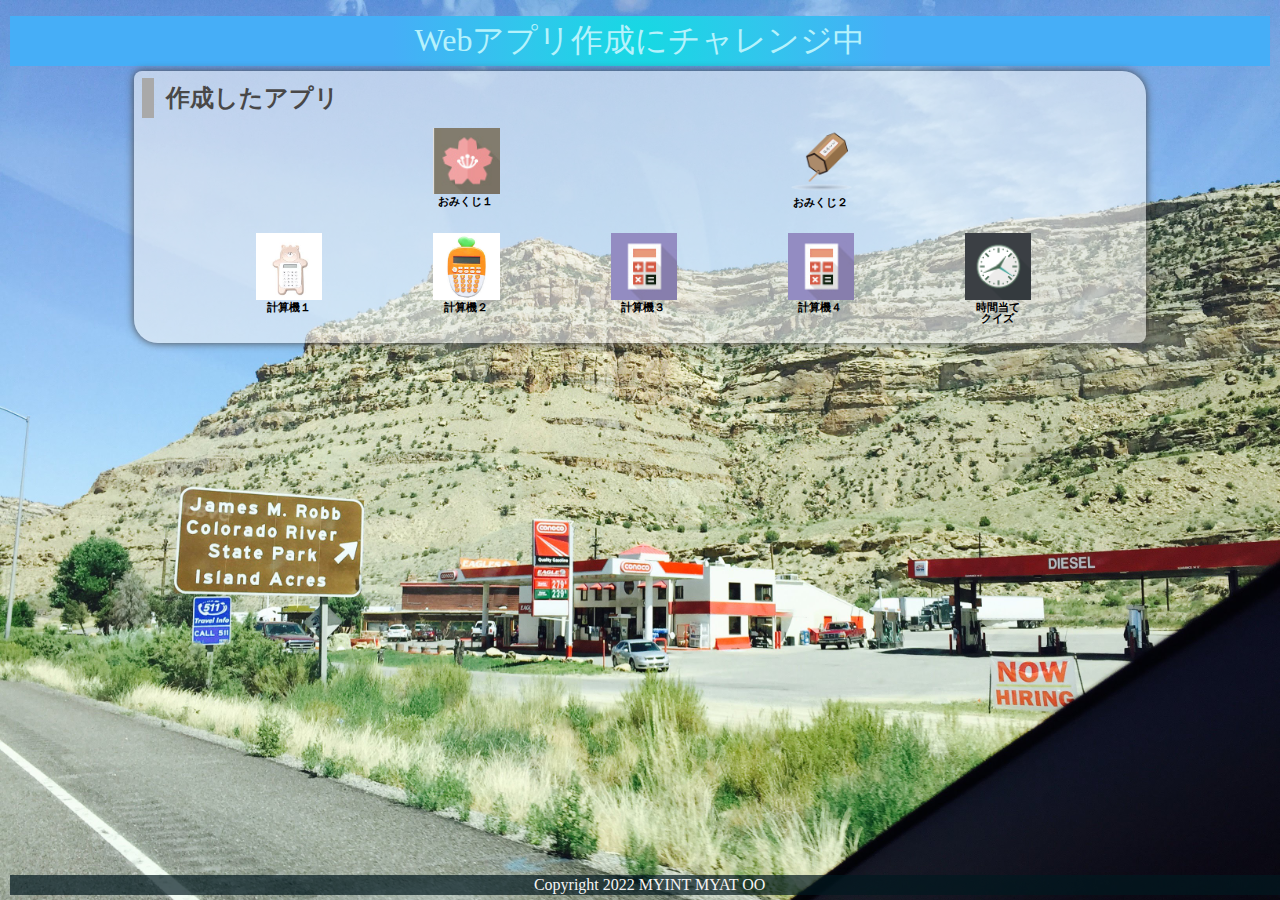
<file: index.html>
<!DOCTYPE html>
<html lang="ja">
  <head>
    <meta charset="UTF-8">
    <meta name="viewport" content="width=device-width, initial-scale=1.0">
    <title>MYINT MYAT OO Github</title>
    <meta name="description" content="先生のサンプル（ゲーム）">

    <link rel="icon" href="favicon.ico">
    <link rel="stylesheet" href="css/index.css">
  </head>

  <body>
    <!-- 見出し（みだし） -->
    <header class = "header">
      <h1>Webアプリ作成にチャレンジ中</h1>
    </header>
    
    <!-- 作成したアプリ -->
    <section class="container01">
      <h2>作成したアプリ</h2>
      <div class = "game">

        <div class="container01-01">
          <div class="item01">
            <a href="01_omikuji2/omikuji.html" title="今日の運勢を占うゲームです。"><img src="img/sakura2.jpg" alt="おみくじ１"><br>おみくじ１</a>
          </div>
          <div class="item01">
            <a href="01_omikuji3/omikuji.html" title="音付きです。"><img src="img/omikuji3.png" alt="おみくじ２" class="img_omikuji2"><br>おみくじ２</a>
          </div>
<!--           <div class="item01">
            <a href="01_omikuji(9)/omikuji.html" title="テキストも画像です。"><img src="img/sakura.jpg" alt="おみくじ３"><br>おみくじ３</a>
          </div>
          <div class="item01">
            <a href="01_omikuji(8)/omikuji.html" title="鬼滅の刃"><img src="img/soda.jpg" alt="鬼滅の刃おみくじ"><br>鬼滅の刃<br>おみくじ</a>
          </div>  -->
        </div>
        
        <div class="container01-02">
          <div class="item01">
            <a href="calculator/02_calculator/calculator.html" title="かんたんな計算機です。"><img src="img/bear.png" alt="計算機１"><br>計算機１</a>
          </div>
          
          <div class="item01">
            <a href="calculator/03_01calculator/calculator.html" title="=ボタンをつけた計算機です。"><img src="img/carrot.jpg" alt="計算機２"><br>計算機２</a>
          </div>
          
          <div class="item01">
            <a href="calculator/03_02calculator/calculator.html" title="=全部ボタンの計算機です。"><img src="img/calc3.jpg" alt="計算機３"><br>計算機３</a>
          </div>

          <div class="item01">
            <a href="calculator/03_05calcuator(button)/calculator_button.html" title="=全部ボタンの計算機です。"><img src="img/calc3.jpg" alt="計算機３"><br>計算機４</a>
          </div>
                    
          <div class="item01">
            <a href="98_Time guessing quiz 3_10/timeguess.html" title="=時間当てクイズです"><img src="img/clock.png" alt="クイズ">時間当て<br>クイズ</a>
          </div>
        </div>

        </div>

      </div>
      <div class="filler01"></div>
    </section>
    
    <!-- フッター -->
    <footer>
      <p>Copyright 2022 MYINT MYAT OO</p>
    </footer>

  </body>
</html>
</file>
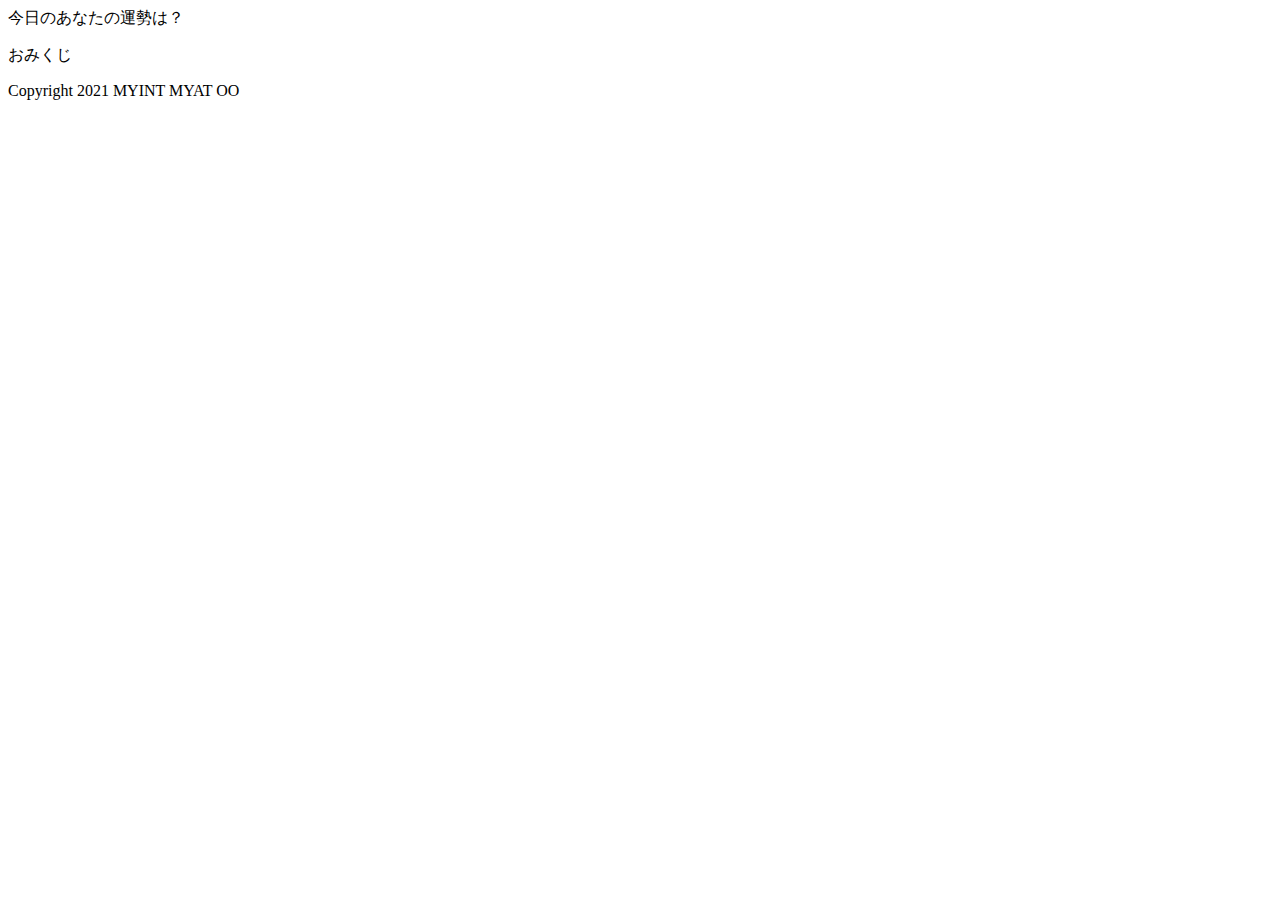
<file: 01_omikuji(1)/omikuji.html>
<!DOCTYPE html>
<html lang="ja">
<head>
  <meta charset="UTF-8">

  <link rel="icon" href="favicon.ico">
</head>
<body>
    <header>今日のあなたの運勢は？</header>
    <div class="wrapper" title="大吉だといいね～">
        <p id="btn1">おみくじ</p>
    </div>
    <footer>
        <p>Copyright 2021 MYINT MYAT OO</p>
    </footer>
</body>
</html>
</file>
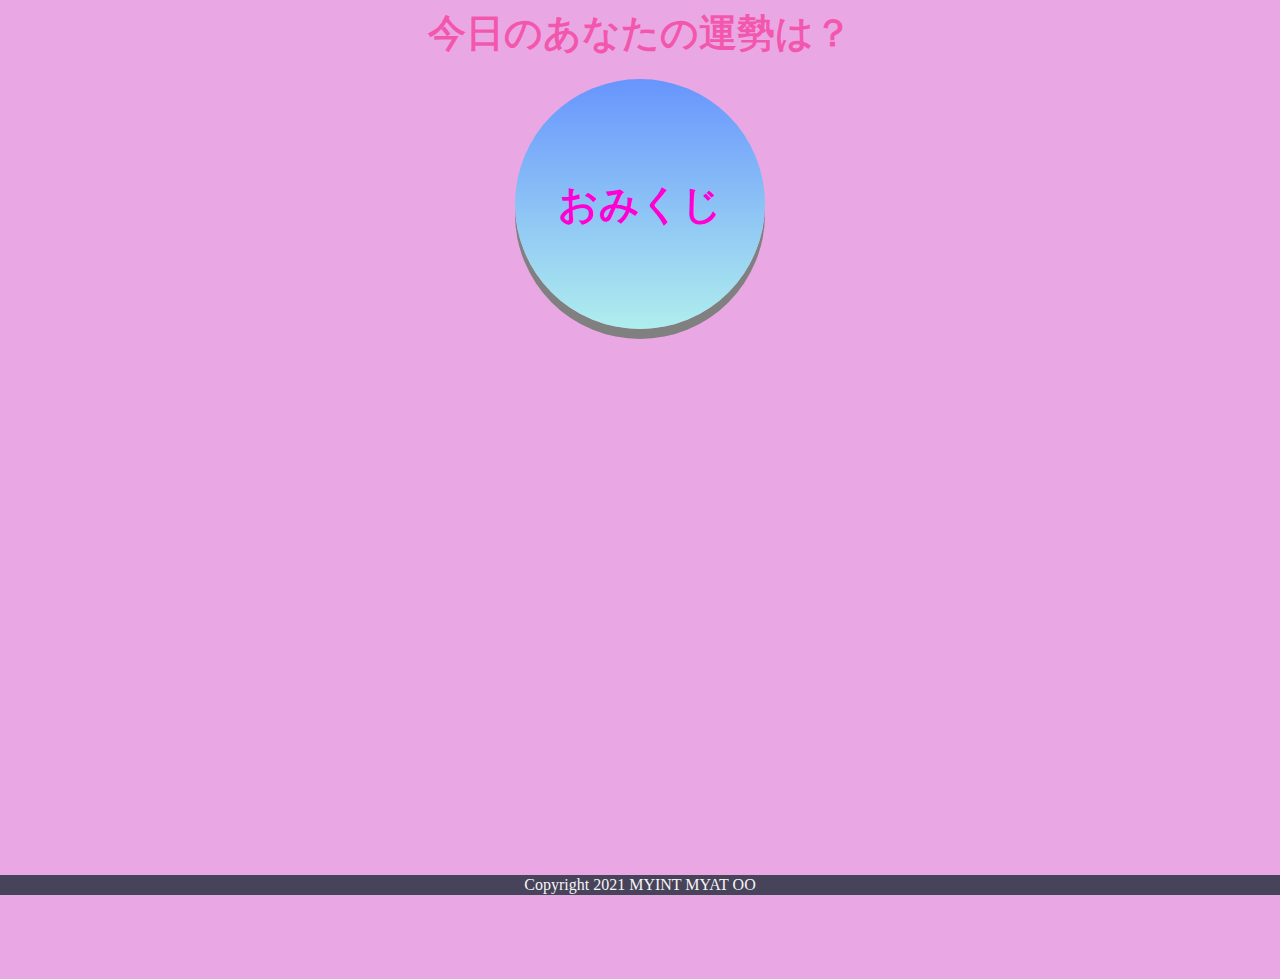
<file: 01_omikuji(2)/omikuji.html>
<!DOCTYPE html>
<html lang="ja">
<head>
  <meta charset="UTF-8">
<title>おみくじゲーム</title>
  <link rel="icon" href="favicon.ico">
  <link rel="stylesheet" href="omikuji.css">
</head>

<body>
    <header>今日のあなたの運勢は？</header>
    <div class="wrapper" title="大吉だといいね～">
        <p id="btn1">おみくじ</p>
    </div>
    <footer>
        <p>Copyright 2021 MYINT MYAT OO</p>
    </footer>
</body>

</html>
</file>
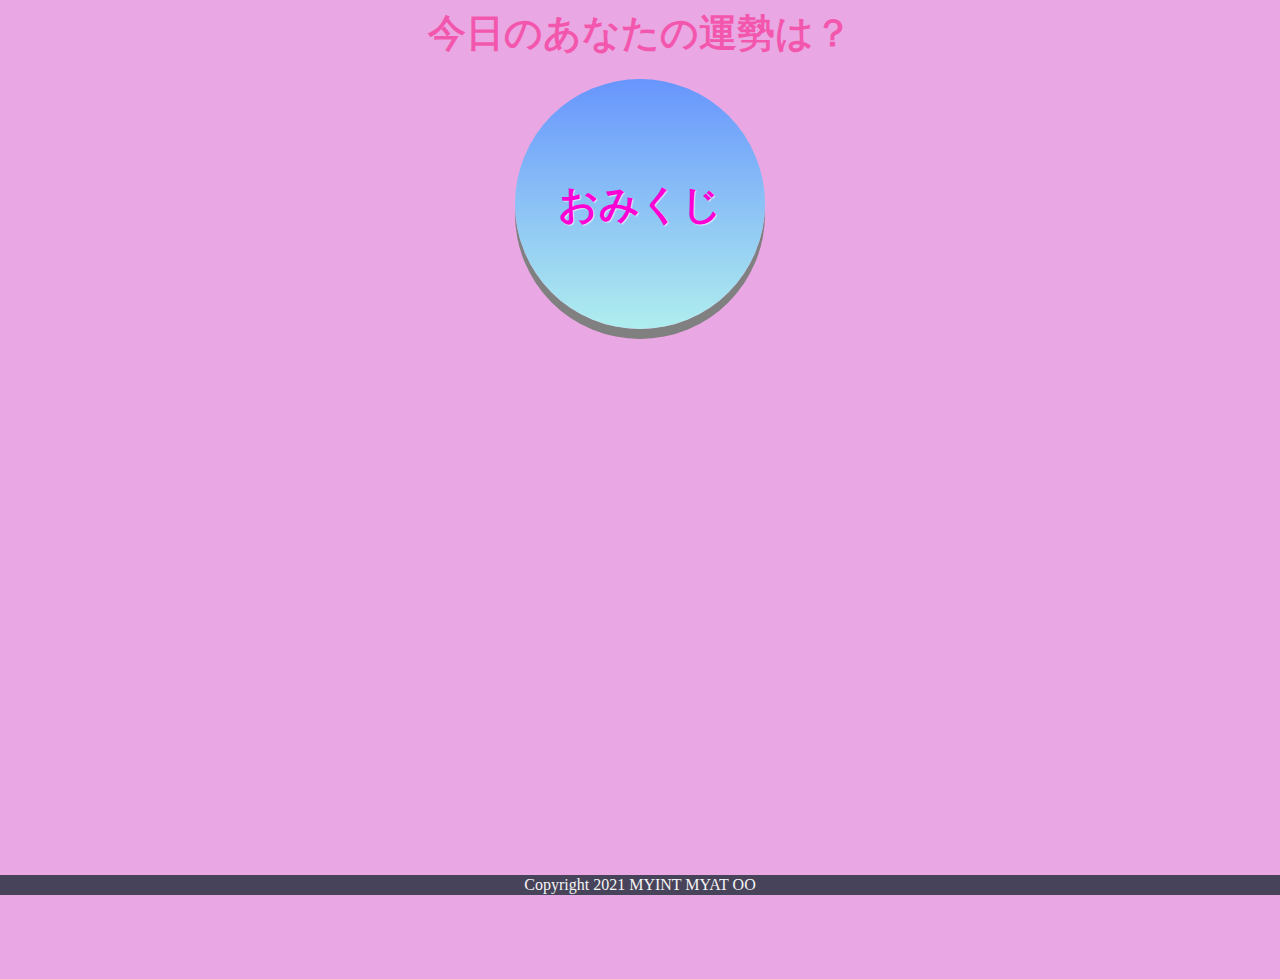
<file: 01_omikuji(3)/omikuji.html>
<!DOCTYPE html>
<html lang="ja">
<head>
  <meta charset="UTF-8">
  <meta name="viewport" content="width=device-width, initial-scale = 1.0">
<title>おみくじゲーム</title>
  <link rel="icon" href="favicon.ico">
  <link rel="stylesheet" href="omikuji.css">
</head>

<body>
  
    <header>今日のあなたの運勢は？</header>
    <div class="wrapper" title="大吉だといいね～">
        <p id="btn1">おみくじ</p>
    </div>
    <footer>
        <p>Copyright 2021 MYINT MYAT OO</p>
    </footer>
</body>

</html>
</file>
<file: css/index.css>
@charset "utf-8";

html {
    /* ブラウザのデフォルトが16px                        */
    /* デフォルトの16pxの代わりに1emが10pxになるように調整 */
    font-size: 62.5%;
}

/* 「*」はユニバーサルセレクタ（すべての要素を対象にするセレクタ）でbox-sizing: border-box;を指定 */
/* この指定（してい）はborderとpaddingをボックスサイズ（widthとheight）の中に含めて算出するので、スタイリングがしやすい*/
*, *::before, *::after {
    box-sizing: border-box;
}

body{
    line-height: 1.5;
        /* https://developer.mozilla.org/ja/docs/Web/CSS/line-height */
    color: rgb(73, 72, 72);
    font-size: 1.6rem; /* 16px */
    font-family: "Helvetica Neue",
    Arial,
    "Hiragino Kaku Gothic ProN",
    "Hiragino Sans",
    Meiryo,
    sans-serif;
    text-align: center;
        /* https://developer.mozilla.org/ja/docs/Web/CSS/text-align */
    /* 背景（はいけい）をうすくしたいとき */
    /* background-color:rgba(255, 255, 255, 0.6); */
        /* https://developer.mozilla.org/ja/docs/Web/CSS/background-color */

    /* background-blend-mode: soft-light; */
        /* https://developer.mozilla.org/ja/docs/Web/CSS/background-blend-mode */

    background-image: url(../img/topimg2.JPG);
        /* https://developer.mozilla.org/ja/docs/Web/CSS/background-image */
    background-size: cover;
        /* https://developer.mozilla.org/ja/docs/Web/CSS/background-size */
        /* https://developer.mozilla.org/ja/docs/Web/CSS/background */
    overflow: hidden;
}

header, footer, h1, h2, h3, p, div, .container01, .filler01 {
    margin: 0.2em 0em 0em 0em;
        /* https://developer.mozilla.org/ja/docs/Web/CSS/margin */
    padding: 0.1em;
        /* https://developer.mozilla.org/ja/docs/Web/CSS/padding */
}

/*****************************/
/* 見出し（みだし）           */
/*****************************/
h1 {
    font: 2em Rajdhani, "Noto Sans JP";
    color: rgb(181, 242, 252);
    background-image: radial-gradient(circle 248px at center, #16d9e3 0%, #30c7ec 47%, #46aef7 100%);
}

h2{
    padding-left: 0.5em;
    border-left: solid 0.5em darkgray;
    text-align: left;
}

/*****************************/
/* ページ                    */
/*****************************/
.wrapper {
    position: relative;/*相対位置*/
    max-width: 100vw;  /*すべての要素をbox-sizing:border-boxとしているので全て含めてmin-width:100vwに*/
    min-height: 100vh; /*すべての要素をbox-sizing:border-boxとしているので全て含めてmin-height:100vhに*/
    margin: 0;
    padding: 0;
    padding-bottom: 23px;/*footer+paddingの高さ*/
    text-align: center;
}
/*****************************/
/* セクション(section)        */
/*****************************/
.container01 {
    margin-right: auto;
    margin-left: auto;
    padding-left: 0.5em;
    width: 80%;
    border-radius: 0.5em 1.5em;
        /* https://developer.mozilla.org/ja/docs/Web/CSS/border-radius */
    background-color:rgba(245, 245, 245, 0.6);
    box-shadow:0 0 0.5em rgb(73, 72, 72);
        /* https://developer.mozilla.org/ja/docs/Web/CSS/box-shadow */
}
main > p {
    font: 1.2em bold;
}

/*****************************/
/* アンカー(anchor)           */
/*****************************/
a {
    color: black;
    font-weight: 900;
    text-decoration: none;
        /* https://developer.mozilla.org/ja/docs/Web/CSS/text-decoration */
}

/* mouseoverでグレースケール */
a:hover{
    opacity: 0.5;
    filter: grayscale(100%);
}

/*****************************/
/* container  item           */
/*****************************/
.container01-01 , .container01-02, .container01-03 , .container01-04 {
    display: flex;
        /*https://developer.mozilla.org/ja/docs/Web/CSS/CSS_Flexible_Box_Layout*/
    flex-wrap:wrap;
        /*https://developer.mozilla.org/ja/docs/Web/CSS/flex-wrap*/
    justify-content: space-evenly;
        /*https://developer.mozilla.org/ja/docs/Web/CSS/justify-content*/
    font-size: 0.7em;
}

.item01{
    position: relative;
    width: 6em;
    height: 9em;
    margin: 0;
    line-height: 1em;
    overflow: hidden;
}

.item02{
    position: relative;
    width: 6em;
    height: 12em;
    margin: 0;
    line-height: 1em;
    overflow: hidden;
}

.item01 img, .item02 img{
    width: 6em;
    height: auto;
}

.item01 .img_omikuji2{
    width: auto;
    height: 6em;
    overflow: hidden;
}

/*****************************/
/* フッター                   */
/*****************************/
footer> p {
    position: absolute;/*←絶対位置*/
    bottom: 5px; /*下に固定*/
    width: 100%;
    margin: 0px;
    padding: 1px;
    color: whitesmoke;
    font: 1em Rajdhani;
    text-align: center;
    background: rgba(1, 24, 31, 0.7);
}
/*******************************************************/
/* レスポンシブ対応　メディアクエリを使ってCSSを切り替える */
/* https://www.design-memo.com/coding/css-media-queries */
/* mobileのときのスタイル */
/*******************************************************/
@media screen and (max-width: 480px) {
    body{
        background-size: auto 812px;
    }
}
</file>
<file: 01_omikuji(2)/omikuji.css>
/*@charset "utf-8";*/
html{
    font-size: 16px;
}
*,*::before, *::after{
    box-sizing: border-box;
}
body{
    margin: 0;
    line-height: normal;
    font-family: "Helvetica Neue", Arial, "Hiragino Kaku Gothic ProN", "Hiragino Sans",
    Meiryo, sans-serif;
    background: rgb(233, 168, 227);
}
p{
    margin: 0;
    padding: 0;
}
header{
    margin-top: 8px;
    color: rgba(253, 4, 120, 0.5);
    font-size: 38px;
    font-weight: bold;
    text-align: center;
}
.wrapper{
    position: relative;
    text-align: center;
    max-height: 100vw;
    min-height: 100vh;
    margin: 0;
    padding: 0;
    padding-bottom: 23px;
}
#btn1{
    position: relative;
    margin: 20px auto;
    width: 250px;
    height: 250px;
    line-height: 250px;
    border-radius: 50%;
    color: rgb(255, 0, 212);
    font-weight: bold;
    font-size: 40px;
    text-align: center;
    text-shadow: 1px 1px 1px r(255, 255, 255, 0.65);
    background: linear-gradient(#6795fd 0%, #afeeee 100%);
    box-shadow: 0 10px 0 gray;
    justify-content: center;
}
#btn1:active{
    position: relative;
    top: 5px;
    left: 5px;
    box-shadow: 0 5px 0 grey;
}
footer{
    position: absolute;
    bottom: 5px;
    width: 100%;
    margin: 0px;
    padding: 1px;
    color: whitesmoke;
    font: 16px Rajdhani;
    text-align: center;
    background: rgba(1, 24, 31, 0.7);
}
</file>
<file: 01_omikuji(3)/omikuji.css>
/*@charset "utf-8";*/
html{
    font-size: 16px;
}
*,*::before, *::after{
    box-sizing: border-box;
}
body{
    margin: 0;
    line-height: normal;
    font-family: "Helvetica Neue", Arial, "Hiragino Kaku Gothic ProN", "Hiragino Sans",
    Meiryo, sans-serif;
    background: rgb(233, 168, 227);
}

p{
    margin: 0;
    padding: 0;
}
header{
    margin-top: 8px;
    color: rgba(253, 4, 120, 0.5);
    font-size: 38px;
    font-weight: bold;
    text-align: center;
}
.wrapper{
    position: relative;
    text-align: center;
    max-height: 100vw;
    min-height: 100vh;
    margin: 0;
    padding: 0;
    padding-bottom: 23px;
}
#btn1{
    position: relative;
    margin: 20px auto;
    width: 250px;
    height: 250px;
    line-height: 250px;
    border-radius: 50%;
    color: rgb(255, 0, 212);
    font-weight: bold;
    font-size: 40px;
    text-align: center;
    text-shadow: 1px 1px 1px rgba(255, 255, 255, 0.65);
    background: linear-gradient(#6795fd 0%, #afeeee 100%);
    box-shadow: 0 10px 0 gray;
    justify-content: center;
    cursor: pointer;
    user-select: none;
}
#btn1:hover{
    background: linear-gradient(#da70d6 0%, pink 100%);
}
#btn1:active{
    position: relative;
    top: 5px;
    left: 5px;
    box-shadow: 0 5px 0 grey;
}
footer{
    position: absolute;
    bottom: 5px;
    width: 100%;
    margin: 0px;
    padding: 1px;
    color: whitesmoke;
    font: 16px Rajdhani;
    text-align: center;
    background: rgba(1, 24, 31, 0.7);
}
.shutter{
    position: fixed;
    top: 0;
    left: 0;
    right: 0;
    bottom: 0;
    z-index: 9999;
    margin: 0em;
    background-color: #1e1e1e;
    animation: byeShutter 2.5s forwards;
}
.shutter::before{
    content: '';
    position: absolute;
    top: 0;
    left: 0;
    bottom: 0;
    width: 0;
    margin: auto;
    background-color: #fff;
    animation: shutterOpen 2.5s forwards;
}
@keyframes byeShutter{
    70%{
        opacity: 1;
    }
    100%{
        opacity: 0;
        display: none;
        z-index: -1;
    }
}
@keyframes shutterOpen{
    0%{
        width:0;
        height: 0.05em; 
       }
       50%{
           width: 100%;
           height: 0.05em;
       }
       90%{
        width: 100%;
        height: 100%;
       }
       100%{
        width: 100%;
        height: 100%;
       } 
}
</file>
